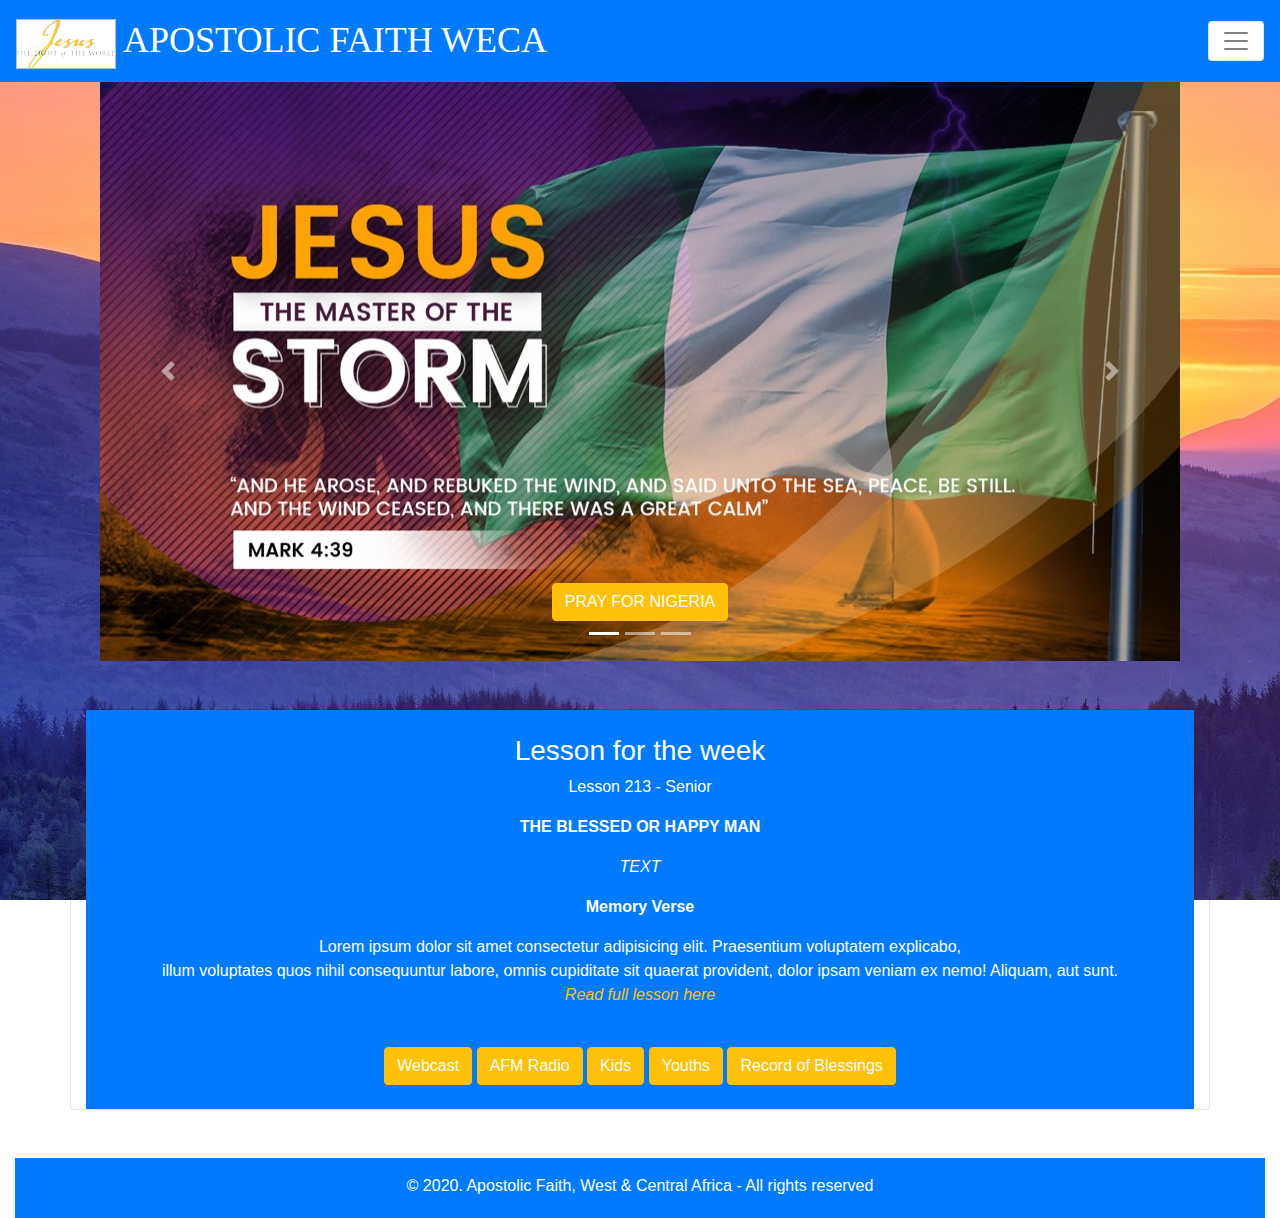
<file: index.html>
<!DOCTYPE html>
<html lang="en">
<head>
    <meta charset="UTF-8">
    <meta name="viewport" content="width=device-width, initial-scale=1.0">
    <title>AFM WECA | Home </title>
    <!-- Material Design Bootstrap -->
    <!-- <link rel="stylesheet" href="css/mdb.min.css"> -->
    <!-- Bootstrap -->
    <link rel="stylesheet" href="css/bootstrap.min.css">
    <!-- Your custom styles (optional) -->
    <link rel="stylesheet" href="css/style.css">
</head>
<body >
    <nav class="navbar navbar-light bg-primary">
        
        <a class="navbar-brand text-white" href="index.html" id="logo"> <img> APOSTOLIC FAITH WECA </a>
        <button class="navbar-toggler bg-white" type="button" data-toggle="collapse" data-target="#navbarSupportedContent" aria-controls="navbarSupportedContent" aria-expanded="false" aria-label="Toggle navigation">
          <span class="navbar-toggler-icon"></span>
        </button>
        
        <div class="collapse navbar-collapse  " id="navbarSupportedContent">
          <ul class="navbar-nav m-auto ">
            <li class="nav-item active">
              <a class="nav-link " href="#"> Home <span class="sr-only">(current)</span></a>
            </li>
            <li class="nav-item">
              <a class="nav-link text-white " href="#"> Our Mission </a>
            </li>
            <li class="nav-item dropdown">
              <a class="nav-link text-white" href="#">
                Worship
              </a>
            </li>
            <li class="nav-item">
              <a class="nav-link text-white " href="#">Sunday School </a>
            </li>
            <li class="nav-item">
              <a class="nav-link text-white " href="register.html"> Events Registration </a>
            </li>
            <li class="nav-item">
              <a class="nav-link text-white " href="#"> Gallery </a>
            </li>
            <li class="nav-item">
              <a class="nav-link text-white dropdown-toggle" href="#" id="navbarDropdown" role="button" data-toggle="dropdown" aria-haspopup="true" aria-expanded="false"> Resources </a>
              <div class="dropdown-menu" aria-labelledby="navbarDropdown">
                <a class="dropdown-item text-primary" href="#">History in Africa </a>
                <div class="dropdown-divider"></div>
                <a class="dropdown-item text-primary" href="#"> Collected Gospel Songs </a>
                <div class="dropdown-divider"></div>
                <a class="dropdown-item text-primary" href="#"> Sunday School Books </a>
              </div>
            </li>
            <li class="nav-item">
              <a class="nav-link text-white " href="#"> Contact Us </a>
            </li>
            <li class="nav-item">
              <a class="nav-link text-white " href="registered-members.html"> Admin </a>
            </li>
          </ul>
          </div>
      </nav>

    <main class="container-fluid">
      
   <div class="container">
    <div id="demo" class="carousel slide " data-ride="carousel">
        <ul class="carousel-indicators">
            <li data-target="#demo" data-slide-to="0" class="active"></li>
            <li data-target="#demo" data-slide-to="1" class=""></li>
            <li data-target="#demo" data-slide-to="2" class=""></li>
        </ul>

        <div class="carousel-inner">
            <div class="carousel-item active">
                <img class="container" src="img/afm_banner1.jpg" alt=" Jesus master of the storm">
                <div class="carousel-caption d-none d-md-block">
                  <button class="btn btn-warning text-white"> PRAY FOR NIGERIA  </button>
                </div>
            </div>
            <div class="carousel-item m-auto">
              <img class="container" src="img/afm_banner2.jpg" alt="AFM Heritage app">
              <div class="carousel-caption d-none d-md-block">
                <button class="btn btn-warning text-white"> CLICK TO DOWLOAD  </button>
              </div>
            </div>
            <div class="carousel-item">
                <img class="container" src="img/campmeeting.jpg" alt="2020 Campmeeting">
                <div class="carousel-caption d-none d-sm-block">
                  <button class="btn btn-warning text-white"> <a href="register.html" class="text-white"> CLICK TO REGISTER </a>  </button>
                </div>
            </div>
        </div>
        <a class="carousel-control-prev" href="#demo" data-slide="prev">
            <span class="carousel-control-prev-icon"></span>
        </a>
        <a class="carousel-control-next" href="#demo" data-slide="next">
          <span class="carousel-control-next-icon"></span>
          </a>
    </div>
  </div> 
  <br><br>
  <div class="container card bg-transparent text-center text-warning">
    <div id="content" class=" container cardbody bg-primary text-white">
    <br>
    <h3> Lesson for the week </h3>
    <p> Lesson 213 - Senior</p>
    <p> <strong>THE BLESSED OR HAPPY MAN </strong></p>
    <p> <i>TEXT </i></p>
    <p> <strong> Memory Verse </strong></p>
    <p> Lorem ipsum dolor sit amet consectetur adipisicing elit. Praesentium voluptatem explicabo, 
      <br>illum voluptates quos nihil consequuntur labore, omnis cupiditate sit quaerat provident, 
      dolor ipsam veniam ex nemo! Aliquam, aut sunt.<br> 
      <i> <a href="#" class="text-warning"> Read full lesson here </a> </i></p>
      <div class=" container ">
        <br> 
      <button class=" btn btn-warning text-white m-auto  "><a> Webcast </a></button>
      <button class=" btn btn-warning text-white m-auto  "> <a>  AFM Radio </a> </button>
      <button class=" btn btn-warning text-white m-auto  "> <a>  Kids </a> </button>
      <button class=" btn btn-warning text-white m-auto  "> <a>  Youths</a> </button>
      <button class=" btn btn-warning text-white m-auto "> <a>  Record of Blessings</a> </button>
      </div>
      <br>
    </div>
  </div>
  <br> <br>
  <footer class="container-fluid bg-primary text-white text-center "> &copy 2020. Apostolic Faith, West & Central Africa - All rights reserved </footer>
  

</main>

   <!-- jQuery -->
  <script type="text/javascript" src="js/jquery.min.js"></script>
  <!-- Bootstrap tooltips -->
  <script type="text/javascript" src="js/popper.min.js"></script>
  <!-- Bootstrap core JavaScript -->
  <script type="text/javascript" src="js/bootstrap.min.js"></script>
  <!-- MDB core JavaScript -->
  <script type="text/javascript" src="js/mdb.min.js"></script>
  <!-- Your custom scripts (optional) -->
  <script type="text/javascript"></script>

</body>
</html>
</file>
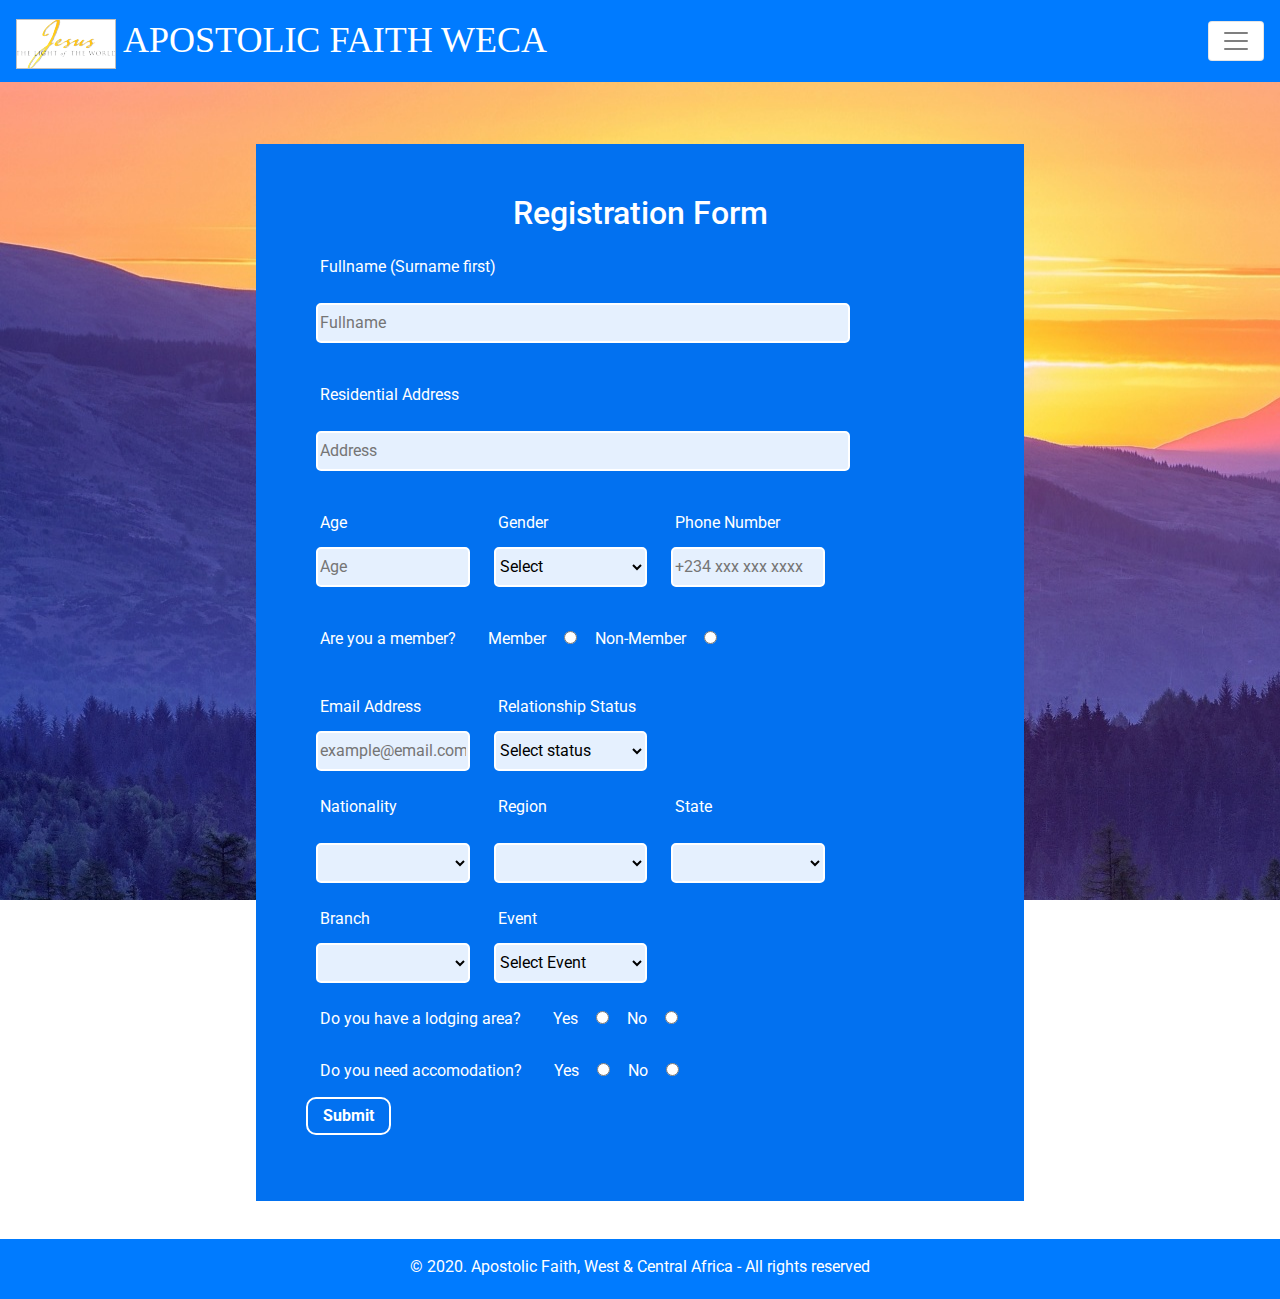
<file: register.html>
<!DOCTYPE html>
<html lang="en">
<head>
  <meta charset="UTF-8">
  <meta name="viewport" content="width=device-width, initial-scale=1, shrink-to-fit=no">
  <meta http-equiv="x-ua-compatible" content="ie=edge">
  <title>AFM WECA | REGISTRATION </title>
  <!-- MDB icon -->
  <link rel="icon" href="img/mdb-favicon.ico" type="image/x-icon">
  <!-- Font Awesome -->
  <link rel="stylesheet" href="https://use.fontawesome.com/releases/v5.11.2/css/all.css">
  <!-- Google Fonts Roboto -->
  <link rel="stylesheet" href="https://fonts.googleapis.com/css?family=Roboto:300,400,500,700&display=swap">
  <!-- Bootstrap core CSS -->
  <link rel="stylesheet" href="css/bootstrap.min.css">
  <!-- Material Design Bootstrap -->
  <!-- <link rel="stylesheet" href="css/mdb.min.css"> -->
  <!-- Your custom styles (optional) -->
  <link rel="stylesheet" href="css/style.css">
</head>
<body>
  <nav class="navbar navbar-light bg-primary">
        
    <a class="navbar-brand text-white" href="index.html" id="logo"> <img> APOSTOLIC FAITH WECA </a>
    <button class="navbar-toggler bg-white" type="button" data-toggle="collapse" data-target="#navbarSupportedContent" aria-controls="navbarSupportedContent" aria-expanded="false" aria-label="Toggle navigation">
      <span class="navbar-toggler-icon"></span>
    </button>
    
    <div class="collapse navbar-collapse  " id="navbarSupportedContent">
      <ul class="navbar-nav m-auto ">
        <li class="nav-item active">
          <a class="nav-link " href="#"> Home <span class="sr-only">(current)</span></a>
        </li>
        <li class="nav-item">
          <a class="nav-link text-white " href="#"> Our Mission </a>
        </li>
        <li class="nav-item dropdown">
          <a class="nav-link text-white" href="#">
            Worship
          </a>
        </li>
        <li class="nav-item">
          <a class="nav-link text-white " href="#">Sunday School </a>
        </li>
        <li class="nav-item">
          <a class="nav-link text-white " href="register.html"> Events Registration </a>
        </li>
        <li class="nav-item">
          <a class="nav-link text-white " href="#"> Gallery </a>
        </li>
        <li class="nav-item">
          <a class="nav-link text-white dropdown-toggle" href="#" id="navbarDropdown" role="button" data-toggle="dropdown" aria-haspopup="true" aria-expanded="false"> Resources </a>
          <div class="dropdown-menu" aria-labelledby="navbarDropdown">
            <a class="dropdown-item text-primary" href="#">History in Africa </a>
            <div class="dropdown-divider"></div>
            <a class="dropdown-item text-primary" href="#"> Collected Gospel Songs </a>
            <div class="dropdown-divider"></div>
            <a class="dropdown-item text-primary" href="#"> Sunday School Books </a>
          </div>
        </li>
        <li class="nav-item">
          <a class="nav-link text-white " href="#"> Contact Us </a>
        </li>
        <li class="nav-item">
          <a class="nav-link text-white " href="registered-members.html"> Admin </a>
        </li>
      </ul>
      </div>
    
  </nav>
   <main>
   <br>
        <form > 
          <div class="form">
            <h2 class="text-white text-center  "> Registration Form </h2>
            <div class="form-group">
              <label id="name" for="name"> Fullname <span>(Surname first) </span></label><br> 
              <input type="text" name="name" id="name" class="long-input" placeholder="Fullname" required />
            </div>
            <div class="form-group">
              <label id="address" for="name"> Residential Address </label><br>
              <input type="text" name="name" id="address" class="long-input" placeholder="Address" required />
            </div>
            
            <div class="form-group">
              <!-- Age, Gender, Phone Number Label  -->
              <label id="age-label" for="age"> Age </label>
              <label id="gender-label" for="gender"> Gender </label>
              <label id="phone-number-label" for="phone-number"> Phone Number </label>
              
              <!-- Age Input  -->
              <input type="number" name="age" id="age" class="short-input" placeholder="Age" required />
              
              <!-- Gender Input  -->
              <select type="select" name="gender" id="gender" class="short-input" placeholder="Gender" required />
              <option value="select" > Select  </option>
                <option value="male" > Male </option>
                <option value="female" > Female </option>
              </select>
              
              <!-- Phone number Input  -->
              <input type="number" name="phone-number" id="phone-number" class="short-input" placeholder="+234 xxx xxx xxxx" required />
  
            </div>
            <div class="form-group">
              
                <label id="membership" for="membership"> Are you a member? </label>
                <label id="member" for="membership"> Member </label>
                <input id="membership" type="radio" name="membership" class="radio" >
                <label id="non-member" for="membership"> Non-Member </label>
                <input id="membership" type="radio" name="membership" class="radio" >
            </div>
                
                <!-- Email and Relationship Label -->
                  <label id="email-label"for="email"> Email Address </label> 
                  <label id="status-label" for="status"> Relationship Status </label><br> 
                  <!-- Email Input  -->
                  <input id="email" type="email" class="short-input" placeholder="example@email.com">
               <!-- Relationship Selection  -->
                <select id="status" type="select" name="select" class="short-input" >
                <option value="select"> Select status</option>
                <option value="single"> Single </option>
                <option value="Engaged"> Engaged </option>
                <option value="married"> Married </option>
                <option value="widowed"> Widowed </option>
              </select>

            </div>

            <div class="form-row">
              
            </div>

             
              <!-- Nationality and Region Label   -->
              <label id="country-label"> Nationality </label>
              <label id="region-label"> Region </label> 
              <label id="state-label"> State </label><br>
              
              <!-- Country Selection  -->
              <select id="country" type="select" class="short-input"> 
                <option value="select"> </option>
                <option value="Nigerian"> Nigerian </option>
                <option value="Others"> Others  </option>
              </select>
              
              <!-- Region Selection -->
              <select id="region" type="select" class="short-input"> 
                <option value="select"> </option>
                <option value="Lagos"> Lagos</option>
                <option value="Delta"> Delta </option>
              </select>

              <!-- StateSelection  -->
              <select id="state" type="select" class="short-input"> 
                <option value="select"> </option>
                <option value="Lagos"> Lagos</option>
                <option value="Delta"> Delta </option>
              </select>
              <br>

                <!-- Branch and Event Label -->
              <label id="branch-label"> Branch </label>
              <label id="status-label" for="status"> Event </label> <br>

              <!-- Branch Selection -->
              <select id="branch" type="select" class="short-input"> 
                <option value="select"> </option>
                <option value="Akowonjo"> Lagos</option>
                <option value="Idimu"> Delta </option>
              </select>
              
              <!-- Event Selection -->
            <select id="status" type="select" name="select" class="short-input" >
              <option value="select"> Select Event</option>
              <option value="single"> Campmeeting  </option>
              <option value="Engaged"> IYC </option>
            </select>
            <div class="form-group">

            <label id="lodge" for="lodge"> Do you have a lodging area? </label>
            <label id="yes" for="lodge" name="lodge"> Yes </label>
            <input id="lodge" type="radio" name="lodge" class="radio" >
            <label id="no" for="lodge" name="lodge"> No </label>
            <input id="lodge" type="radio" name="lodge" class="radio" >
            <br>
            <label id="accomodation" for="accomodation"> Do you need accomodation? </label>
            <label id="yes" for="accomodation" name="accomodation"> Yes </label>
            <input id="yes" type="radio" name="accomodation" class="radio" >
            <label id="no" for="accomodation" name="accomodation"> No </label>
            <input id="no" type="radio" name="accomodation" class="radio" >

            <br>
            <button type="button" > Submit </button>
          </div>
        </form>
        
         

      




      <footer class="bg-primary text-white text-center "> &copy 2020. Apostolic Faith, West & Central Africa - All rights reserved </footer>

  <!-- jQuery -->
  <script type="text/javascript" src="js/jquery.min.js"></script>
  <!-- Bootstrap tooltips -->
  <script type="text/javascript" src="js/popper.min.js"></script>
  <!-- Bootstrap core JavaScript -->
  <script type="text/javascript" src="js/bootstrap.min.js"></script>
  <!-- MDB core JavaScript -->
  <script type="text/javascript" src="js/mdb.min.js"></script>
  <!-- Your custom scripts (optional) -->
  <script type="text/javascript"></script>

</body>
</html>
</file>
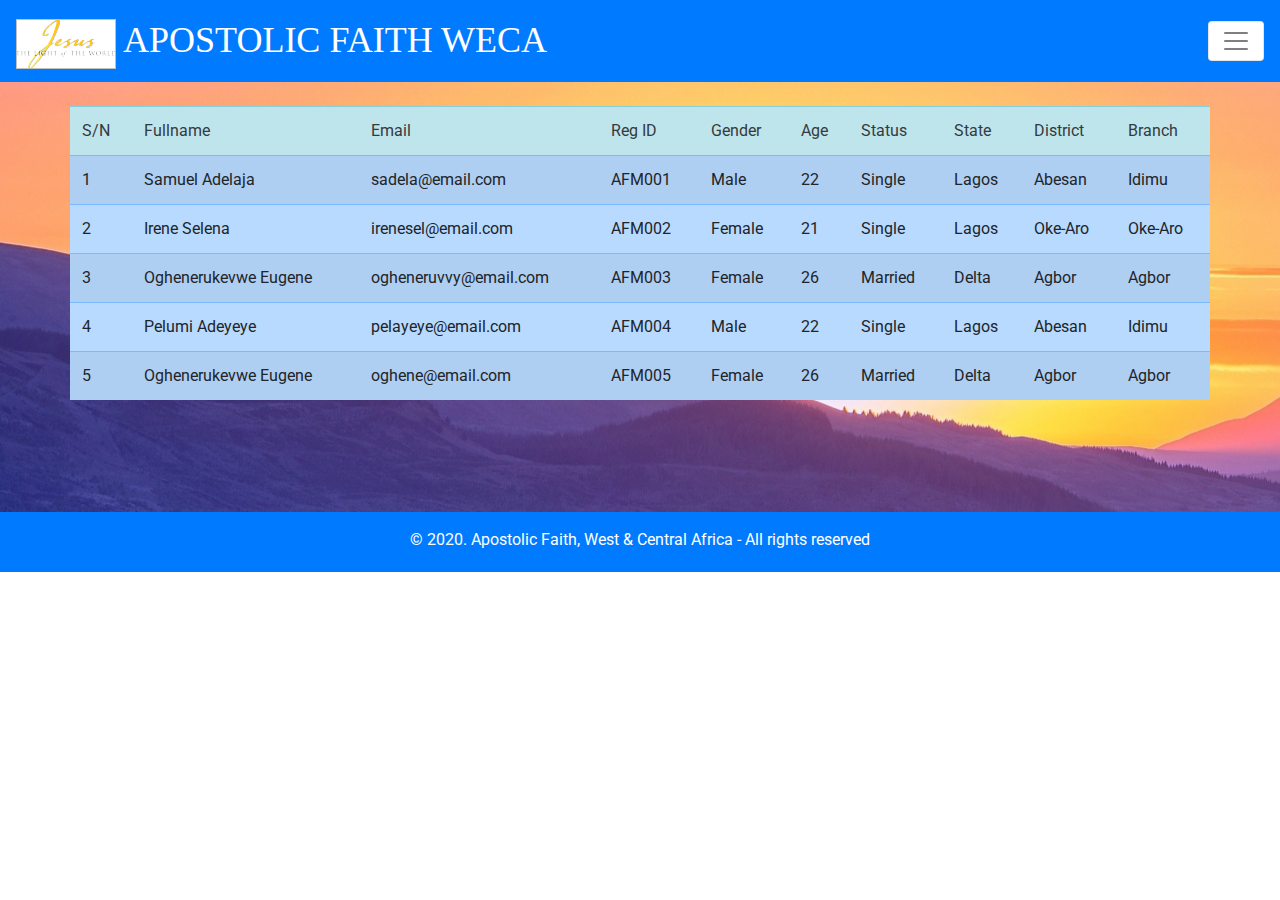
<file: registered-members.html>
<!DOCTYPE html>
<html lang="en">
<head>
  <meta charset="UTF-8">
  <meta name="viewport" content="width=device-width, initial-scale=1, shrink-to-fit=no">
  <meta http-equiv="x-ua-compatible" content="ie=edge">
  <title>  AFM WECA | Registered Members </title>
  <!-- MDB icon -->
  <link rel="icon" href="img/mdb-favicon.ico" type="image/x-icon">
  <!-- Font Awesome -->
  <link rel="stylesheet" href="https://use.fontawesome.com/releases/v5.11.2/css/all.css">
  <!-- Google Fonts Roboto -->
  <link rel="stylesheet" href="https://fonts.googleapis.com/css?family=Roboto:300,400,500,700&display=swap">
  <!-- Bootstrap core CSS -->
  <link rel="stylesheet" href="css/bootstrap.min.css">
  <!-- Material Design Bootstrap -->
  <!-- <link rel="stylesheet" href="css/mdb.min.css"> -->
  <!-- Your custom styles (optional) -->
  <link rel="stylesheet" href="css/style.css">
</head>
<body>

  <nav class="navbar navbar-light bg-primary">
        
    <a class="navbar-brand text-white" href="index.html" id="logo"> <img> APOSTOLIC FAITH WECA </a>
    <button class="navbar-toggler bg-white" type="button" data-toggle="collapse" data-target="#navbarSupportedContent" aria-controls="navbarSupportedContent" aria-expanded="false" aria-label="Toggle navigation">
      <span class="navbar-toggler-icon"></span>
    </button>
    
    <div class="collapse navbar-collapse  " id="navbarSupportedContent">
      <ul class="navbar-nav m-auto ">
        <li class="nav-item active">
          <a class="nav-link " href="#"> Home <span class="sr-only">(current)</span></a>
        </li>
        <li class="nav-item">
          <a class="nav-link text-white " href="#"> Our Mission </a>
        </li>
        <li class="nav-item dropdown">
          <a class="nav-link text-white" href="#">
            Worship
          </a>
        </li>
        <li class="nav-item">
          <a class="nav-link text-white " href="#">Sunday School </a>
        </li>
        <li class="nav-item">
          <a class="nav-link text-white " href="register.html"> Events Registration </a>
        </li>
        <li class="nav-item">
          <a class="nav-link text-white " href="#"> Gallery </a>
        </li>
        <li class="nav-item">
          <a class="nav-link text-white dropdown-toggle" href="#" id="navbarDropdown" role="button" data-toggle="dropdown" aria-haspopup="true" aria-expanded="false"> Resources </a>
          <div class="dropdown-menu" aria-labelledby="navbarDropdown">
            <a class="dropdown-item text-primary" href="#">History in Africa </a>
            <div class="dropdown-divider"></div>
            <a class="dropdown-item text-primary" href="#"> Collected Gospel Songs </a>
            <div class="dropdown-divider"></div>
            <a class="dropdown-item text-primary" href="#"> Sunday School Books </a>
          </div>
        </li>
        <li class="nav-item">
          <a class="nav-link text-white " href="#"> Contact Us </a>
        </li>
        <li class="nav-item">
          <a class="nav-link text-white " href="registered-members.html"> Admin </a>
        </li>
      </ul>
      </div>
  </nav>
      <main>
      <br>
      <div id="table" class="table-responsive-sm">
      <table class="table  container table-striped  ">
          <thead class=" container table-info text-dark ">
            <tr>
              <td> S/N </td>
              <td> Fullname </td>
                <td> Email </td>
                <td> Reg ID </td>
                <td> Gender </td>
                <td> Age </td>
                <td> Status </td>
                <td> State </td>
                <td> District </td>
                <td> Branch </td>
            </tr>
          </thead>
          <tbody class="table-striped table-primary ">
            <tr>
                <td> 1 </td>
                <td> Samuel Adelaja </td>
                <td> sadela@email.com </td>
                <td> AFM001 </td>
                <td> Male </td>
                <td> 22 </td>
                <td> Single </td>
                <td> Lagos </td>
                <td> Abesan </td>
                <td> Idimu </td>
            </tr>
            <tr>
                <td> 2 </td>
                <td> Irene Selena </td>
                <td> irenesel@email.com </td>
                <td> AFM002 </td>
                <td> Female </td>
                <td> 21 </td>
                <td> Single </td>
                <td> Lagos </td>
                <td> Oke-Aro </td>
                <td> Oke-Aro </td>
            </tr>
            <tr>
                <td> 3 </td>
                <td> Oghenerukevwe Eugene </td>
                <td> ogheneruvvy@email.com </td>
                <td> AFM003 </td>
                <td> Female </td>
                <td> 26 </td>
                <td> Married </td>
                <td> Delta </td>
                <td> Agbor </td>
                <td> Agbor </td>
            </tr>
            <tr>
                <td> 4 </td>
                <td> Pelumi Adeyeye </td>
                <td> pelayeye@email.com </td>
                <td> AFM004 </td>
                <td> Male </td>
                <td> 22 </td>
                <td> Single </td>
                <td> Lagos </td>
                <td> Abesan </td>
                <td> Idimu </td>
            </tr>
            <tr>
                <td> 5 </td>
                <td> Oghenerukevwe Eugene </td>
                <td> oghene@email.com </td>
                <td> AFM005 </td>
                <td> Female </td>
                <td> 26 </td>
                <td> Married </td>
                <td> Delta </td>
                <td> Agbor </td>
                <td> Agbor </td>
            </tr>
                
          </tbody>
      </table>
      <br><br><br><br>
    </div>
  </main>
    <footer class=" bg-primary text-white text-center container-fluid"> &copy 2020. Apostolic Faith, West & Central Africa - All rights reserved </footer>

  <!-- jQuery -->
  <script type="text/javascript" src="js/jquery.min.js"></script>
  <!-- Bootstrap tooltips -->
  <script type="text/javascript" src="js/popper.min.js"></script>
  <!-- Bootstrap core JavaScript -->
  <script type="text/javascript" src="js/bootstrap.min.js"></script>
  <!-- MDB core JavaScript -->
  <script type="text/javascript" src="js/mdb.min.js"></script>
  <!-- Your custom scripts (optional) -->
  <script type="text/javascript"></script>

</body>
</html>
</file>
<file: css/style.css>
/* Home page style */
main{
    background-image: url("../img/bgd.jpg");
    background-attachment: fixed;
}
#logo img{
    background-image: url(../img/afm_logo.png);
    background-repeat: no-repeat;
    height: 50px;
    width: 100px;
}


.navbar-brand{
    font-size: 36px;
    font-family:fantasy;
}
@media screen and (max-width:600px){
    #logo img{
        background-image: url(../img/afm_logo.png);
        background-repeat: no-repeat;
        height: 15px;
        width: 30px;
    }
    .navbar-brand{
        font-size: 16px;
        font-family:fantasy;
    }

    button{
        height:10px;
        width: 30px;
    }
    a{
        font-size: 12px;
    }
    footer {
        font-size: 12px;
    }
    p, label, input{
        font-size: 12px;
    }
    h3, h2{
        font-size: 16px;
    }
}
footer{
    height: 60px;
    width: 100%;
    margin: auto;
    padding-top: 16px;
}


/* registration page style  */
body{
    height: 100%;
    width: 100%;
}

form{
    height: 90%;
    width: 60%;
    background-color: rgb(2, 113, 240);
    margin: auto;
    padding: 50px;
    color: white;
    margin-top: 3%;
    margin-bottom: 3%;
    
}

.short-input {
    height: 40px;
    width: 23%;
    margin: 10px;
    border: solid 2px white;
    border-radius: 5px;
    background-color: rgba(255, 255, 255, 0.897);
}
#age-label, #gender-label, #phone-number-label, #country-label, #region-label, #email-label, #status-label, #branch-label, #event-label{
    height: 20px;
    width: 23%;
    margin: 10px;
    border-radius: 5px;
    
}
.long-input{
    height: 40px;
    width: 80%;
    margin: 10px;
    border: solid 2px white;
    background-color: rgba(255, 255, 255, 0.897);
    border-radius: 5px;
}
label {
    margin: 10px;
    padding: 4px;
}
form button{
    margin: auto;
    padding: 5px 15px;
    border-radius: 10px;
    background-color: rgb(2, 113, 240);
    border: solid 2px white;
    color: white;
    font-weight: bold;
}

form button:hover {
    margin: auto;
    padding: 5px 15px;
    border-radius: 10px;
    background-color: white;
    border: solid 2px white;
    color: rgb(2, 113, 240);
    transition: ease-in .3s;
    font-weight: bold;
}
</file>
